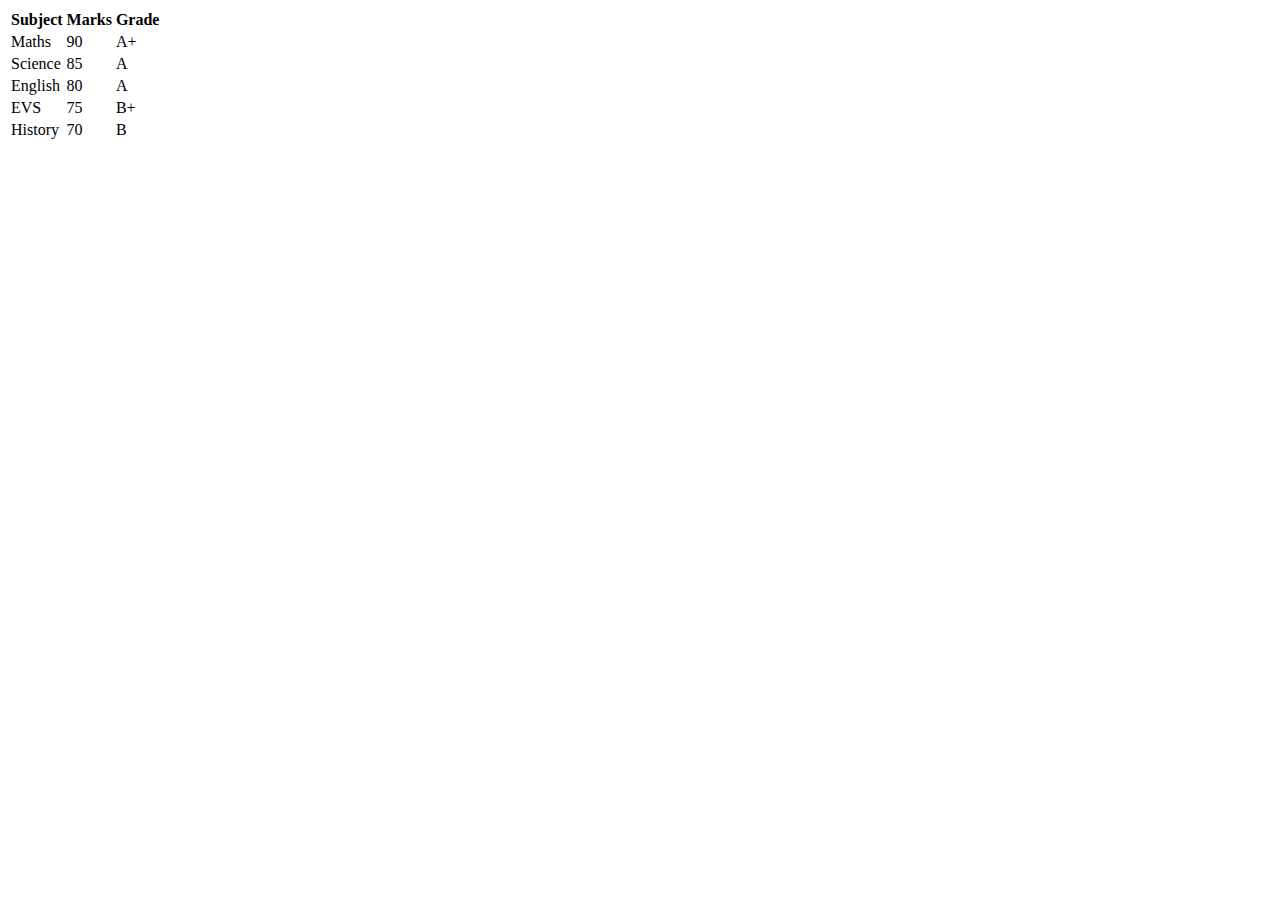
<file: table.html>
<html>
<head>
<link
rel="stylesheet"
type="text/css"
href="http://ajax.aspnetcdn.com/ajax/jquery.dataTables/1.9.4/css/jquery.dataTables.css"
/>
</head>
<body>
<table id="table_id">
<thead>
<tr>
<th>Subject</th>
<th>Marks</th>
<th>Grade</th>
</tr>
</thead>
<tbody>
<tr>
<td>Maths</td>
<td>90</td>
<td>A+</td>
</tr>
<tr>
<td>Science</td>
<td>85</td>
<td>A</td>
</tr>
<tr>
<td>English</td>
<td>80</td>
<td>A</td>
</tr>
<tr>
<td>EVS</td>
<td>75</td>
<td>B+</td>
</tr>
<tr>
<td>History</td>
<td>70</td>
<td>B</td>
</tr>
</tbody>
</table>
<script
type="text/javascript"
charset="utf8"
src="http://ajax.aspnetcdn.com/ajax/jQuery/jquery-1.8.2.min.js"
></script>
<script
type="text/javascript"
charset="utf8"
src="http://ajax.aspnetcdn.com/ajax/jquery.dataTables/1.9.4/jquery.dataTables.min.js"></script>
<script>
$(function() {
$("#table_id").dataTable()
});
</script>
</body>
</html>
</file>
